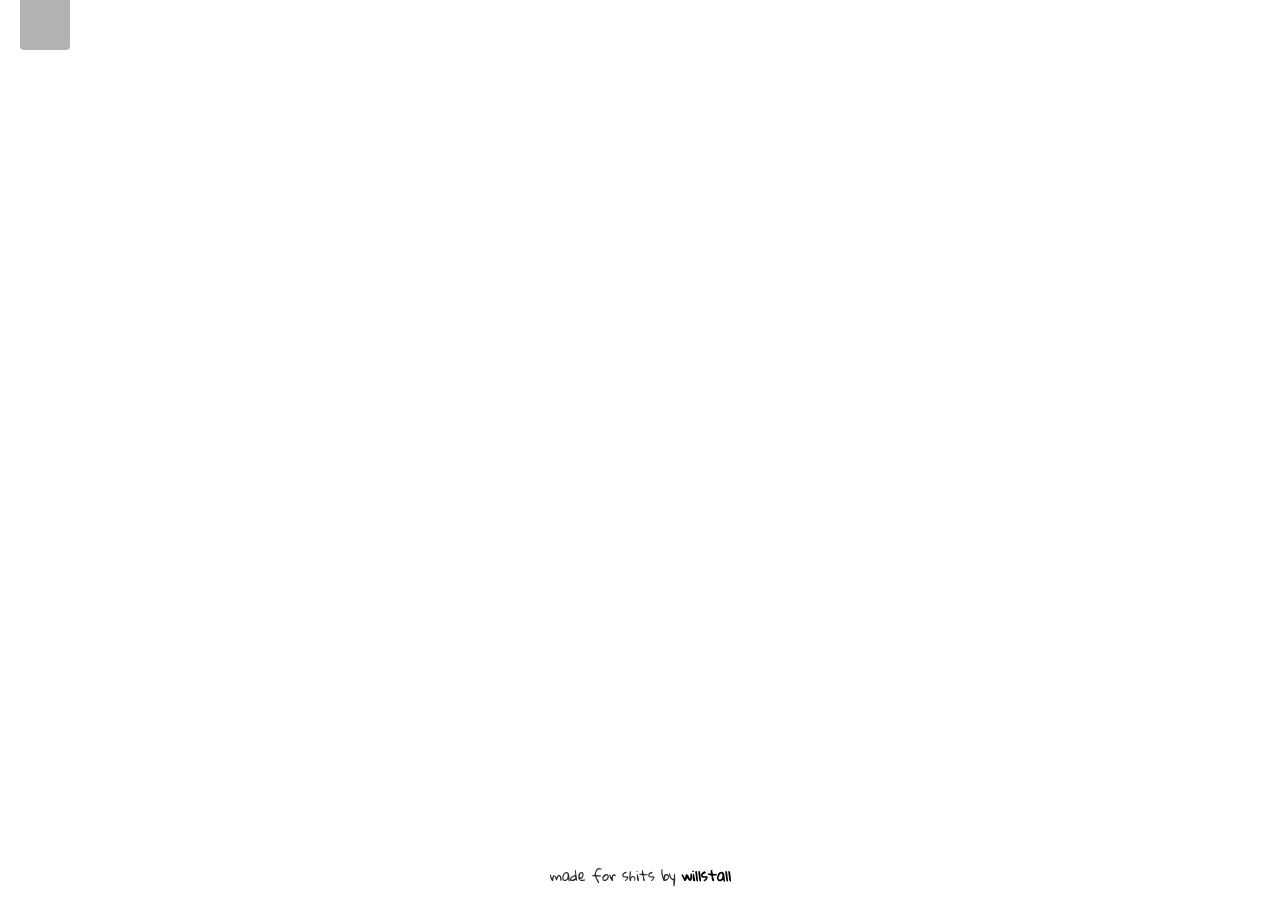
<file: index.html>
<html>
	<head>
		<title>Project</title>
		    	
    	<meta name="author" content="William Stallwood">		
		<meta name="description" content="Project">
		<meta name="viewport" content="width=device-width, initial-scale=1">

		<link href="https://fonts.googleapis.com/css?family=Gloria+Hallelujah" rel="stylesheet">
    	<link rel="stylesheet" href="css/main.css">
	</head>
	<body onload="main()">
    
		<div id="header">
				<pre id="t_log"></pre>
				<form id="t_input">
					<input id="t_value" autocapitalize="off"/>
				</form>
				<a href="#" id="t_toggle">&nbsp;</a>
			</div>		
    
    	<div id="content">
        	<canvas id="canvas" width="320" height="568"></canvas>
		</div>
    
		<div id="footer">
			<p>made for shits by <a href="http://www.willstall.com">willstall</a></p>
		</div>						
	</body>
	
  <script src="js/config.js"></script>
  <script src="js/Rx.min.js"></script>
  <script src="js/sugar.min.js"></script>
	<script src="js/createjs-2017.09.14.min.js"></script>
	<script src="js/createjs-plus.js"></script>
  <script src="js/createjs-objects.js"></script>
  <script src="js/createjs-components.js"></script>
  <script src="js/createjs-particles.js"></script>
	<script src="js/terminal.js"></script>
	<script src="js/extended-container.js"></script>
	<script src="js/setup.js"></script>
  <script src="js/storyboard.js"></script>
  <script src="js/main-storyboard.js"></script>
	<script src="js/main.js"></script>
</html>
</file>
<file: css/main.css>
html, body, div, ul, li, button, h1, p
{
    margin: 0px;
    padding: 0px;
}

body
{
    overflow: hidden;
    font-family: 'Gloria Hallelujah', cursive;  
    font-size: 14px;
}

#header
{
    position: absolute;
    width: 100%;
    height: 30%;
    top: 0%;
    left: 0;
    background-color: rgba(0,0,0,.8);
    color: #ffffff;
    transition-timing-function: ease-in;
    -webkit-transition: top .3s; /* Safari */
    transition: top .3s;
}
#header input, #header input:focus 
{
    background-color: rgba(0,0,0,.4);
    color: #ffffff;
    padding-left: 20px;
    display: inline-table;
    height: 20%;
    width: 100%;
    outline: none;
    margin: 0;
    border: none;
}
#header pre
{
    height: 80%;
    width: 100%;
    vertical-align: bottom;
    padding-left: 20px;
    margin: 0;
    overflow-y: auto;
}
#header a
{
    position: absolute;
    bottom: -50px;
    left: 20px;
    height: 50px;
    width: 50px;
    background-color: rgba(0,0,0,.3);
    border-radius: 0px 0px 4px 4px;
}

#footer
{
    position: absolute;
    bottom: 10px;
    text-align: center;
    vertical-align: middle;
    width: 100%;
    color: #292929;
}

a
{
    color: #000000;
    font-weight: bold;
    text-decoration: none;
}

a:hover
{
    color: cyan;
}

.orientleft#content
{
    transform: rotate(-90deg);
    transform-origin:50% 50%;
}

.orientright#content
{
    transform: rotate(90deg);
    transform-origin:50% 50%;
}
</file>
